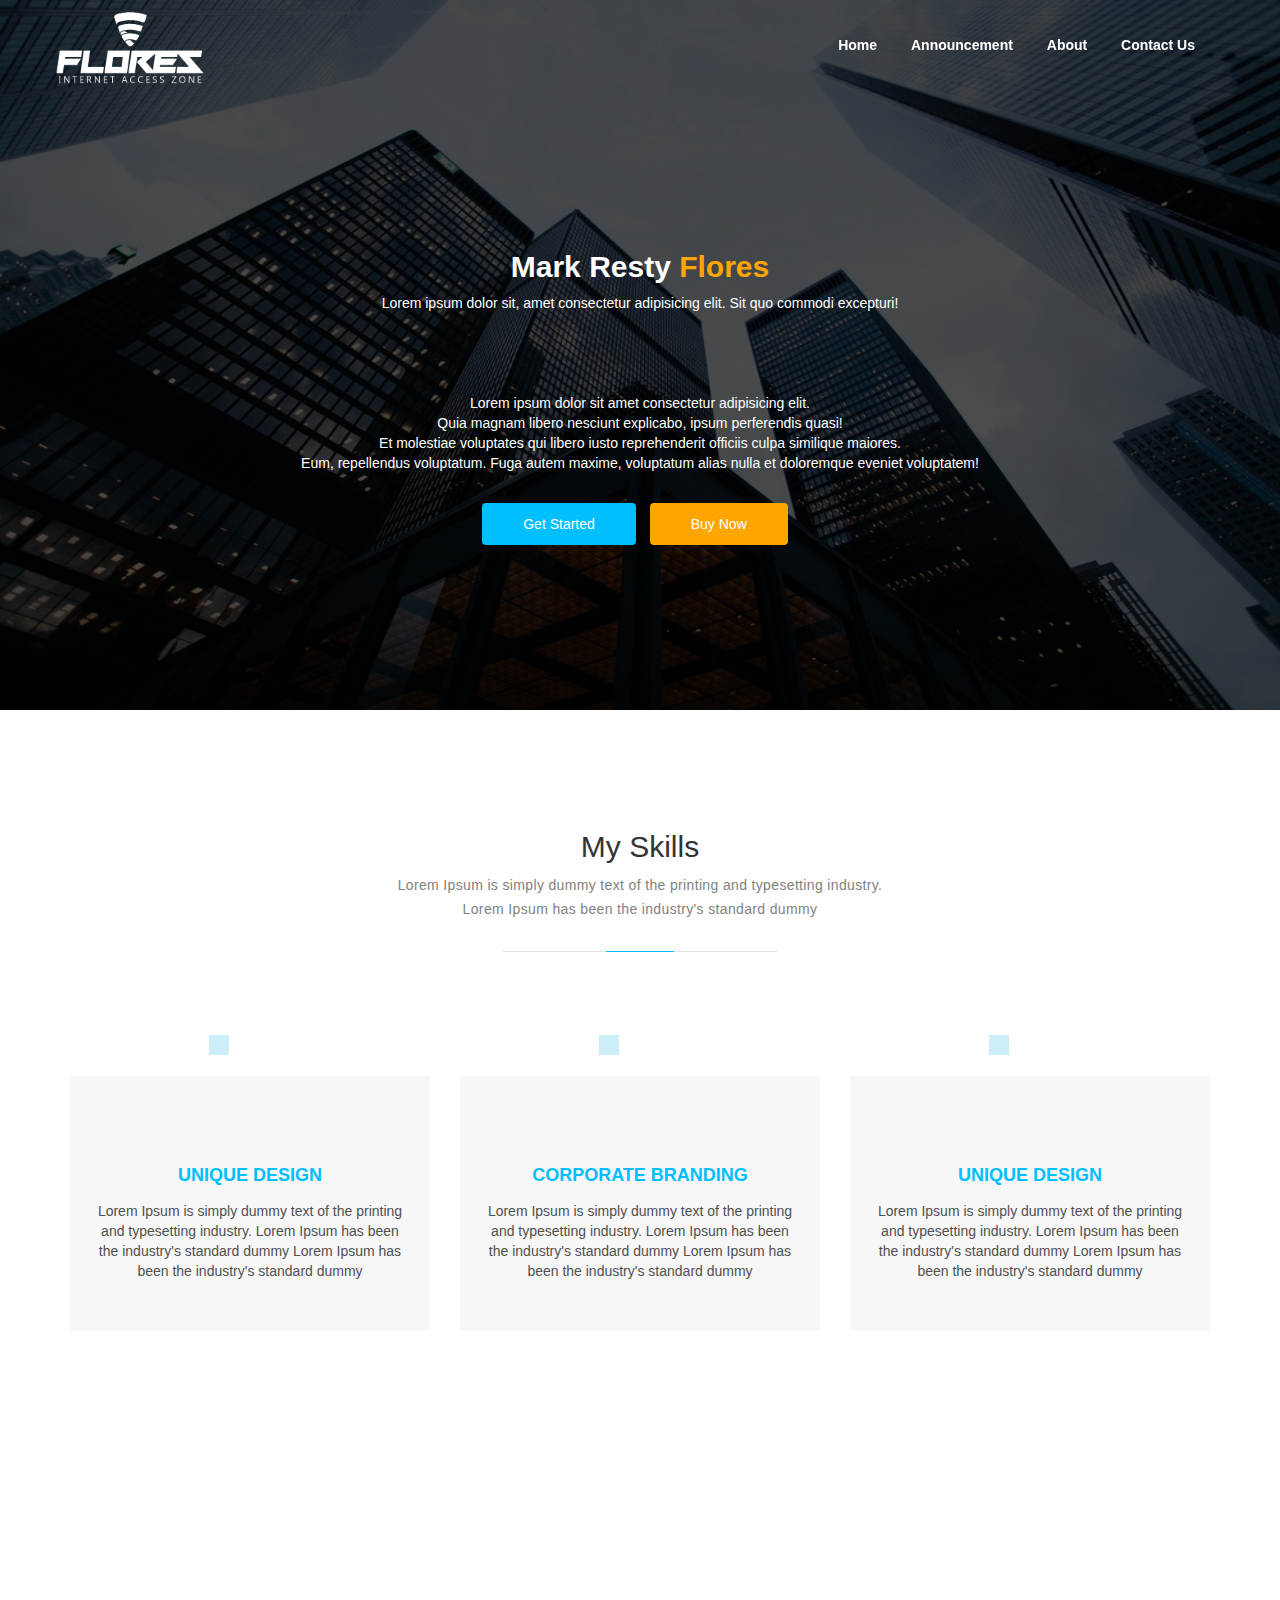
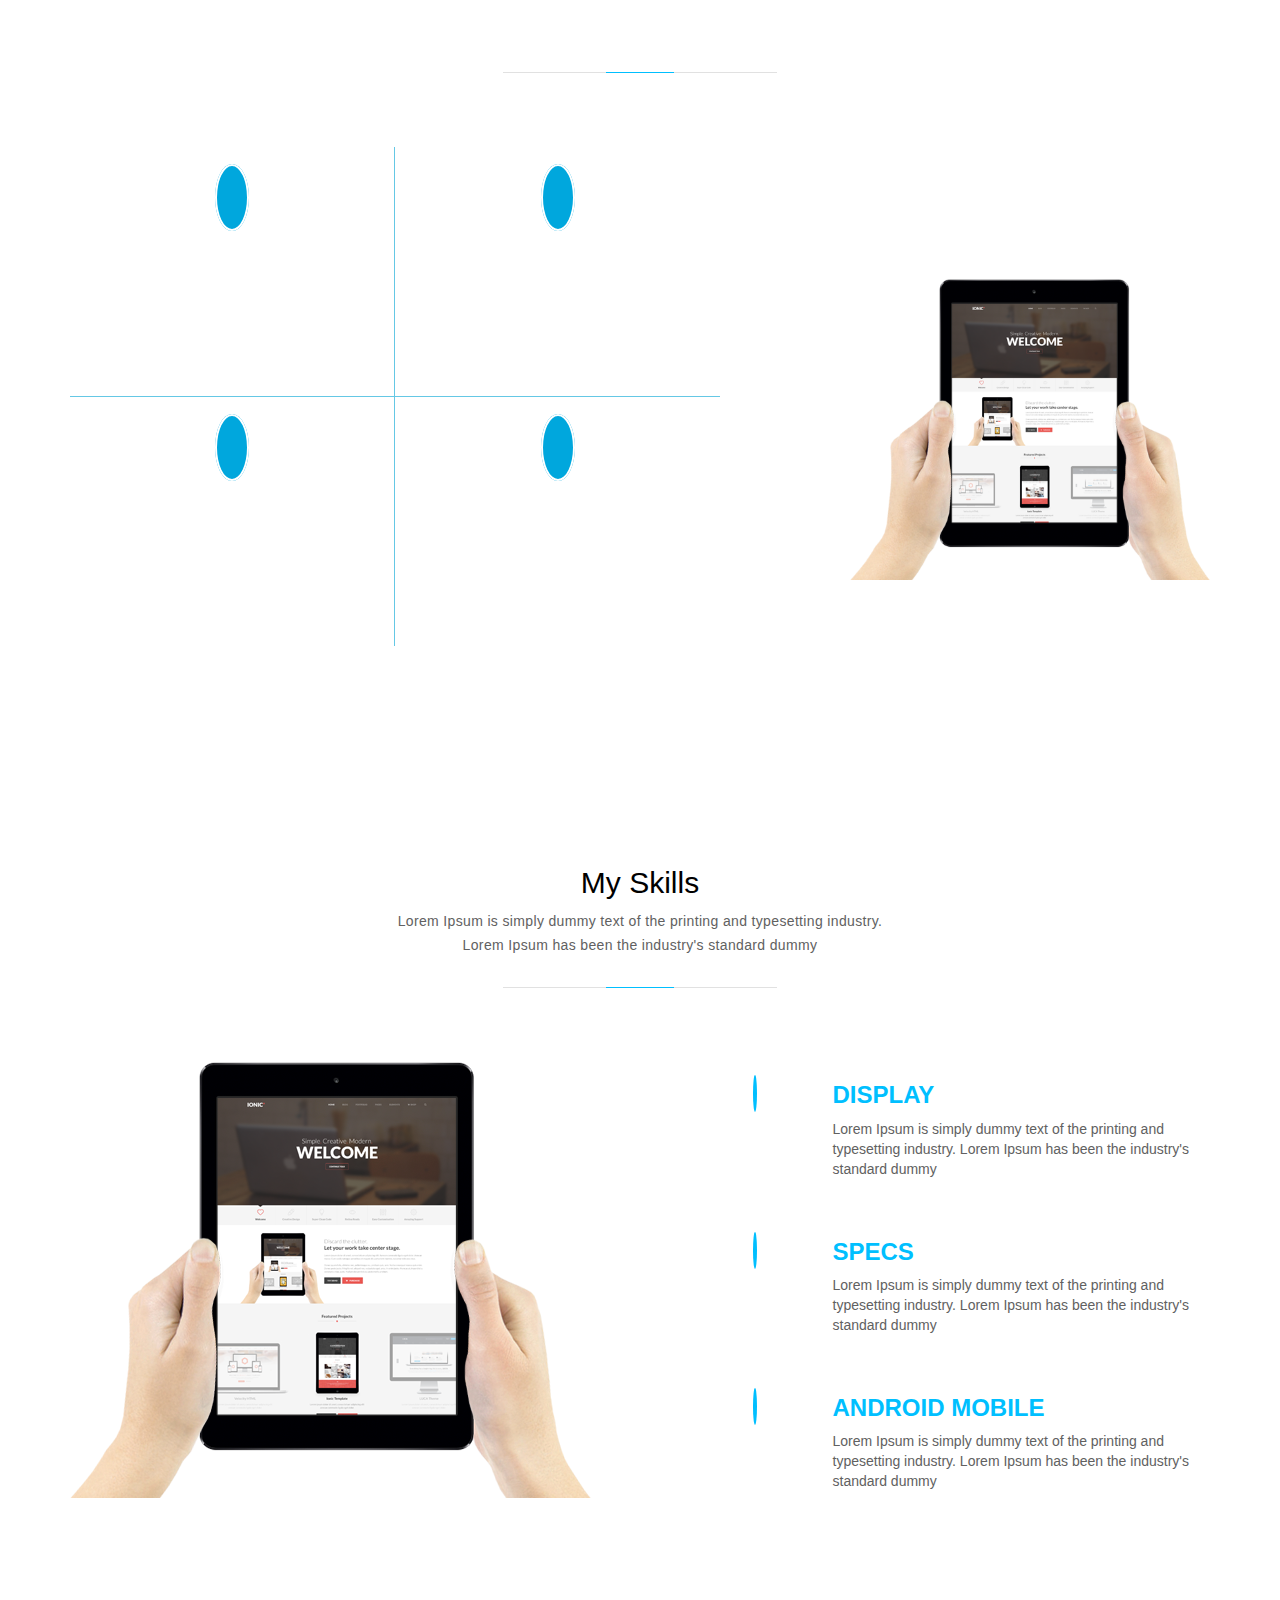
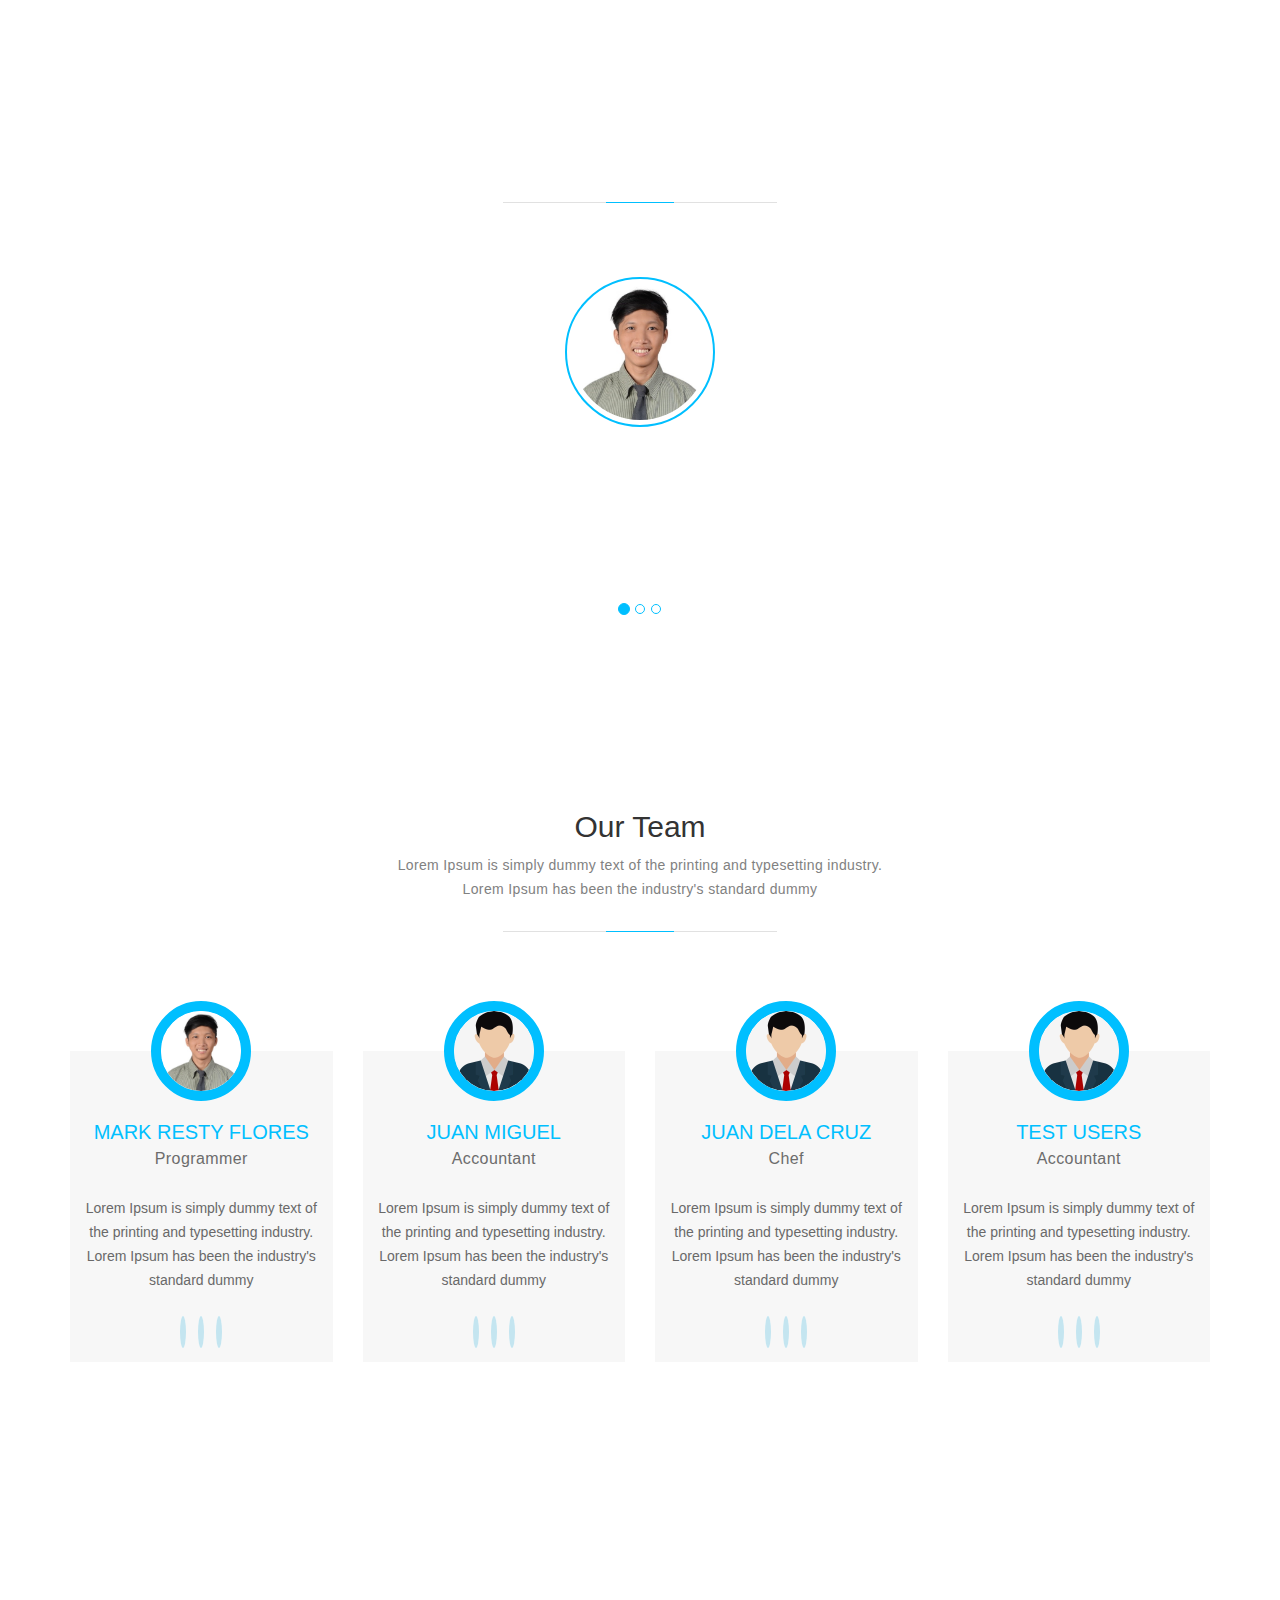
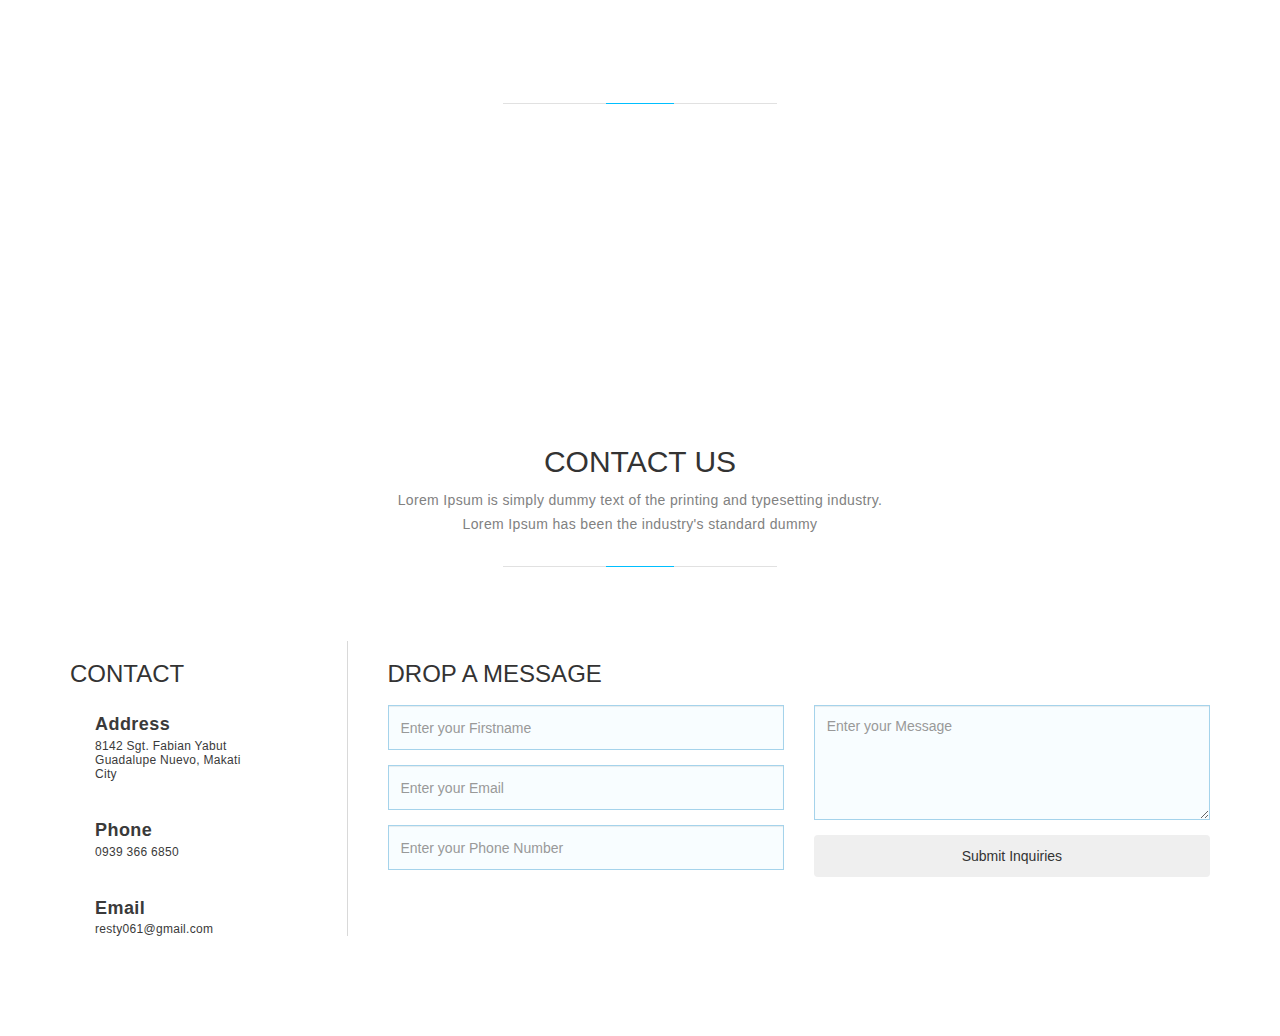
<file: index.html>
<!DOCTYPE html>
<html lang="en">
<head>
	<meta charset="UTF-8">
	<meta name="viewport" content="width=device-width, initial-scale=1.0">
	<title>Company Name</title>
	<link rel="stylesheet" href="css/style2.css">
	<script src="js/5fc9765381.js"></script>
	<link rel="stylesheet" href="css/bootstrap.min.css">
	<link rel="stylesheet" href="css/bootstrap-theme.min.css">
	<script src="js/jquery.min.js"></script>
	<script src="js/caroufredsel.js" type="text/javascript"></script>
	<script src="js/bootstrap.min.js"></script>

</head>
<body>
	<header>
		<div class="container">
			<div class="row">
				<a href="#" class="logo"><img src="img/logo.png"></a>
				<nav>
					<ul>
						<li><a href="#">Home</a></li>
						<li><a href="#">Announcement</a></li>
						<li><a href="#">About</a></li>
						<li><a href="#">Contact Us</a></li>
					</ul>
				</nav>
			</div>
		</div>
	</header>


	<section class="slider">
		<ul class="slider-carousel" id="slider-carousel">
			<li class="img1">
				<h2>Mark Resty<span> Flores</span></h2>
				<p>Lorem ipsum dolor sit, amet consectetur adipisicing elit. Sit quo commodi excepturi!</p>
				<i class="fab fa-apple"></i>
				<i class="fab fa-android"></i>
				<i class="fab fa-windows"></i>
				<p><br />
				Lorem ipsum dolor sit amet consectetur adipisicing elit. <br />
				Quia magnam libero nesciunt explicabo, ipsum perferendis quasi! <br />
				Et molestiae voluptates qui libero iusto reprehenderit officiis culpa similique maiores. <br />
				Eum, repellendus voluptatum. Fuga autem maxime, voluptatum alias nulla et doloremque eveniet voluptatem!
				</p><br />
				<a href="#" class="btn btn-half">Get Started</a>
				<a href="#" class="btn btn-full">Buy Now</a>
			</li>
			<li class="img2">
				<h2>Mark Resty<span> Flores</span></h2>
				<p>Lorem ipsum dolor sit, amet consectetur adipisicing elit. Sit quo commodi excepturi!</p>
				<i class="fab fa-apple"></i>
				<i class="fab fa-android"></i>
				<i class="fab fa-windows"></i>
				<p><br />
				Lorem ipsum dolor sit amet consectetur adipisicing elit. <br />
				Quia magnam libero nesciunt explicabo, ipsum perferendis quasi! <br />
				Et molestiae voluptates qui libero iusto reprehenderit officiis culpa similique maiores. <br />
				Eum, repellendus voluptatum. Fuga autem maxime, voluptatum alias nulla et doloremque eveniet voluptatem!
				</p><br />
				<a href="#" class="btn btn-half">Get Started</a>
				<a href="#" class="btn btn-full">Buy Now</a>
			</li>
			<li class="img3">
				<h2>Mark Resty<span> Flores</span></h2>
				<p>Lorem ipsum dolor sit, amet consectetur adipisicing elit. Sit quo commodi excepturi!</p>
				<i class="fab fa-apple"></i>
				<i class="fab fa-android"></i>
				<i class="fab fa-windows"></i>
				<p><br />
				Lorem ipsum dolor sit amet consectetur adipisicing elit. <br />
				Quia magnam libero nesciunt explicabo, ipsum perferendis quasi! <br />
				Et molestiae voluptates qui libero iusto reprehenderit officiis culpa similique maiores. <br />
				Eum, repellendus voluptatum. Fuga autem maxime, voluptatum alias nulla et doloremque eveniet voluptatem!
				</p><br />
				<a href="#" class="btn btn-half">Get Started</a>
				<a href="#" class="btn btn-full">Buy Now</a>
			</li>
		</ul>
	</section>

	<section class="intro-area white" id="intro">
		<div class="container">
			<div class="row">
				<div class="col-sm-12 text-center">
					<h2>My Skills</h2>
					<div class="sub-heading">
						<p>
							Lorem Ipsum is simply dummy text of the printing and typesetting industry. 
							<br />Lorem Ipsum has been the industry's standard dummy
						</p>
					</div>
				</div>
			</div>
			<div class="row">
				<div class="col-sm-4">
					<div class="intro-block">
						<span class="intro-icon"><i class="fas fa-paint-brush"></i></span>
						<h3>Unique Design</h3>
						<p>
							Lorem Ipsum is simply dummy text of the printing and typesetting industry. 
							Lorem Ipsum has been the industry's standard dummy Lorem Ipsum has been the industry's standard dummy
						</p>
					</div>
				</div>
				<div class="col-sm-4">
					<div class="intro-block">
						<span class="intro-icon"><i class="fab fa-angellist"></i></span>
						<h3>Corporate Branding</h3>
						<p>
							Lorem Ipsum is simply dummy text of the printing and typesetting industry. 
							Lorem Ipsum has been the industry's standard dummy Lorem Ipsum has been the industry's standard dummy
						</p>
					</div>
				</div>
				<div class="col-sm-4">
					<div class="intro-block">
						<span class="intro-icon"><i class="fas fa-paint-brush"></i></span>
						<h3>Unique Design</h3>
						<p>
							Lorem Ipsum is simply dummy text of the printing and typesetting industry. 
							Lorem Ipsum has been the industry's standard dummy Lorem Ipsum has been the industry's standard dummy
						</p>
					</div>
				</div>
			</div>
		</div>
	</section>

	<section class="feature-area" id="feature">
		<div class="container">
			<div class="row">
				<div class="col-sm-12 text-center">
					<div class="title">
						<h2>My Skills</h2>
						<div class="sub-heading">
							<p>
								Lorem Ipsum is simply dummy text of the printing and typesetting industry. 
								<br />Lorem Ipsum has been the industry's standard dummy
							</p>
						</div>
					</div>
				</div>
			</div>
			<div class="row">
				<div class="col-sm-12 col-lg-8 text-center">
					<div class="feature-block">
						<div class="single-feature featured-circle">
							<div class="circle"></div>
							<span class="featured-icon"><i class="fas fa-exchange-alt"></i></span>
							<h3>CUSTOM SCROLLBARS</h3>
							<p>
								Lorem Ipsum is simply dummy text of the printing and typesetting industry. 
								Lorem Ipsum has been the industry's standard dummy
							</p>
						</div>
						<div class="single-feature">
							<span class="featured-icon"><i class="fas fa-star-half-alt"></i></span>
							<h3>DEMO PACKAGE</h3>
							<p>
								Lorem Ipsum is simply dummy text of the printing and typesetting industry. 
								Lorem Ipsum has been the industry's standard dummy
							</p>
						</div>
						<div class="single-feature">
							<span class="featured-icon"><i class="fas fa-arrows-alt"></i></span>
							<h3>EASY TO USE</h3>
							<p>
								Lorem Ipsum is simply dummy text of the printing and typesetting industry. 
								Lorem Ipsum has been the industry's standard dummy
							</p>
						</div>
						<div class="single-feature">
							<span class="featured-icon"><i class="fas fa-cog"></i></span>
							<h3>API INCLUDE</h3>
							<p>
								Lorem Ipsum is simply dummy text of the printing and typesetting industry. 
								Lorem Ipsum has been the industry's standard dummy
							</p>
						</div>
					</div>
				</div>
				<div class="col-sm-4 col-lg-4">
					<div class="feature-mockup">
						<img src="img/table.png" class="img-responsive">
					</div>
				</div>
			</div>
		</div>
	</section>

	<section class="more-feature-area" id="more-feature">
		<div class="container">
			<div class="row">
				<div class="col-sm-12 text-center">
					<div class="title">
						<h2>My Skills</h2>
						<div class="sub-heading">
							<p>
								Lorem Ipsum is simply dummy text of the printing and typesetting industry. 
								<br />Lorem Ipsum has been the industry's standard dummy
							</p>
						</div>
					</div>
				</div>
			</div>

			<div class="row">
				<div class="col-sm-12 col-md-7">
					<img src="img/table.png" class="img-responsive">
				</div>
				<div class="col-sm-12 col-md-5">
					<div class="feature-list">
						<ul>
							<li>
								<div class="feature-icon">
									<i class="fas fa-arrows-alt"></i>
								</div>
								<div class="feature-details">
									<h3>Display</h3>
									<p>
									Lorem Ipsum is simply dummy text of the printing and typesetting industry. 
									Lorem Ipsum has been the industry's standard dummy
									</p>
								</div>
							</li>
							<li>
								<div class="feature-icon">
									<i class="fas fa-cog"></i>
								</div>
								<div class="feature-details">
									<h3>Specs</h3>
									<p>
									Lorem Ipsum is simply dummy text of the printing and typesetting industry. 
									Lorem Ipsum has been the industry's standard dummy
									</p>
								</div>
							</li>
							<li>
								<div class="feature-icon">
									<i class="fas fa-mobile-alt"></i>
								</div>
								<div class="feature-details">
									<h3>Android Mobile</h3>
									<p>
									Lorem Ipsum is simply dummy text of the printing and typesetting industry. 
									Lorem Ipsum has been the industry's standard dummy
									</p>
								</div>
							</li>
							
						</ul>
					</div>
				</div>
			</div>
		</div>
	</section>

	<section class="testimonials" id="testimonial">
		<div class="container">
			<div class="row">
				<div class="col-sm-12 text-center">
					<h2>AWESOME CLIENTS</h2>
					<div class="sub-heading">
						<p>Lorem Ipsum is simply dummy text of the printing and typesetting industry. 
							<br />Lorem Ipsum has been the industry's standard dummy</p>

					</div>
				</div>
			</div>
			<div class="row">
				<div class="col-sm-12">
					<div id="carousel-testimonials" class="carousel slide" data-ride="carousel">
							<ol class="carousel-indicators">
								<li data-target="#carousel-testimonials" data-slide-to="0" class="active"></li>
								<li data-target="#carousel-testimonials" data-slide-to="1" ></li>
								<li data-target="#carousel-testimonials" data-slide-to="2" ></li>
							</ol>
						<div class="carousel-inner">
							<div class="item active text-center">
								<img src="img/me.jpg" class="center-block">
								<h2>Mark Resty Flores</h2>
								<h4>Accountant</h4>
								<p>
									Lorem Ipsum is simply dummy text of the printing and typesetting industry.
									<br/>Lorem Ipsum has been the industry's standard dummy
								</p>
							</div>
							<div class="item text-center">
								<img src="img/users.jpg" class="center-block">
								<h2>Juan Miguel</h2>
								<h4>Programmer</h4>
								<p>
									Lorem Ipsum is simply dummy text of the printing and typesetting industry.
									<br/>Lorem Ipsum has been the industry's standard dummy
								</p>
							</div>
							<div class="item text-center">
								<img src="img/users.jpg" class="center-block">
								<h2>Juan Dela Cruz</h2>
								<h4>Chef</h4>
								<p>
									Lorem Ipsum is simply dummy text of the printing and typesetting industry.
									<br/>Lorem Ipsum has been the industry's standard dummy
								</p>
							</div>
						</div>
					</div>
				</div>
			</div>
		</div>
	</section>

	<section class="team-area" id="team">
		<div class="container">
			<div class="row">
				<div class="col-sm-12 text-center">
					<h2>Our Team</h2>
					<div class="sub-heading">
						<p>Lorem Ipsum is simply dummy text of the printing and typesetting industry. 
							<br />Lorem Ipsum has been the industry's standard dummy</p>

					</div>
				</div>
			</div>
			<div class="row">
				<div class="col-sm-6 col-md-3">
					<div class="team-block">
						<div class="team-man">
							<img src="img/me.jpg">
						</div>
						<div class="team-description">
							<div class="team-title">
								<h3>Mark Resty Flores</h3>
								<span>Programmer</span>
							</div>
							<p>Lorem Ipsum is simply dummy text of the printing and typesetting industry. 
								<br />Lorem Ipsum has been the industry's standard dummy
							</p>
							<div class="team-social-network">
								<a href="#"><i class="fab fa-facebook-f"></i></a>
								<a href="#"><i class="fab fa-twitter"></i></a>
								<a href="#"><i class="fab fa-linkedin-in"></i></a>
							</div>
						</div>
					</div>
				</div>
				<div class="col-sm-6 col-md-3">
					<div class="team-block">
						<div class="team-man">
							<img src="img/users.jpg">
						</div>
						<div class="team-description">
							<div class="team-title">
								<h3>Juan Miguel</h3>
								<span>Accountant</span>
							</div>
							<p>Lorem Ipsum is simply dummy text of the printing and typesetting industry. 
								<br />Lorem Ipsum has been the industry's standard dummy
							</p>
							<div class="team-social-network">
								<a href="#"><i class="fab fa-facebook-f"></i></a>
								<a href="#"><i class="fab fa-twitter"></i></a>
								<a href="#"><i class="fab fa-linkedin-in"></i></a>
							</div>
						</div>
					</div>
				</div>
				<div class="col-sm-6 col-md-3">
					<div class="team-block">
						<div class="team-man">
							<img src="img/users.jpg">
						</div>
						<div class="team-description">
							<div class="team-title">
								<h3>Juan Dela Cruz</h3>
								<span>Chef</span>
							</div>
							<p>Lorem Ipsum is simply dummy text of the printing and typesetting industry. 
								<br />Lorem Ipsum has been the industry's standard dummy
							</p>
							<div class="team-social-network">
								<a href="#"><i class="fab fa-facebook-f"></i></a>
								<a href="#"><i class="fab fa-twitter"></i></a>
								<a href="#"><i class="fab fa-linkedin-in"></i></a>
							</div>
						</div>
					</div>
				</div>
				<div class="col-sm-6 col-md-3">
					<div class="team-block">
						<div class="team-man">
							<img src="img/users.jpg">
						</div>
						<div class="team-description">
							<div class="team-title">
								<h3>Test Users</h3>
								<span>Accountant</span>
							</div>
							<p>
								Lorem Ipsum is simply dummy text of the printing and typesetting industry. 
								<br />Lorem Ipsum has been the industry's standard dummy
							</p>
							<div class="team-social-network">
								<a href="#"><i class="fab fa-facebook-f"></i></a>
								<a href="#"><i class="fab fa-twitter"></i></a>
								<a href="#"><i class="fab fa-linkedin-in"></i></a>
							</div>
						</div>
					</div>
				</div>
			</div>
		</div>
	</section>

	<section class="download downloadnow" id="download">
		<div class="container">
			<div class="row">
				<div class="col-sm-12 text-center">
					<div class="title">
						<h2>DOWNLOAD</h2>
						<div class="sub-heading">
							<p>
								Lorem Ipsum is simply dummy text of the printing and typesetting industry. 
								<br />Lorem Ipsum has been the industry's standard dummy
							</p>
						</div>
					</div>
				</div>
				<div class="social-button text-center">
					<a href="" class="btn default-btn"><i class="fab fa-apple"></i> App Store</a>
					<a href="" class="btn default-btn"><i class="fab fa-android"></i> Play Store</a>
					<a href="" class="btn default-btn"><i class="fab fa-windows"></i> Windows</a>
				</div>
			</div>
		</div>
	</section>

	<section class="contact-area" id="contact">
		<div class="container">
			<div class="row">
				<div class="col-sm-12 text-center">
					<h2>CONTACT US</h2>
					<div class="sub-heading">
						<p>
							Lorem Ipsum is simply dummy text of the printing and typesetting industry. 
								<br />Lorem Ipsum has been the industry's standard dummy
						</p>
					</div>
				</div>
			</div>
			<div class="row">
				<div class="col-sm-3 divider">
					<h3>Contact</h3>
					<div class="contact-address">
						<ul>
							<li>
								<i class="fas fa-home"></i>
								<div class="address-phone">
									<h4>Address</h4>
									<span>8142 Sgt. Fabian Yabut</span>
									<span>Guadalupe Nuevo, Makati City</span>

								</div>
							</li>
							<li>
								<i class="fas fa-phone"></i>
								<div class="address-phone">
									<h4>Phone</h4>
									<span>0939 366 6850</span>
								</div>
							</li>
							<li>
								<i class="fas fa-paper-plane"></i>
								<div class="address-phone">
									<h4>Email</h4>
									<span>resty061@gmail.com</span>
								</div>
							</li>
						</ul>
					</div>
				</div>
				<div class="col-sm-9">
					<div class="contact-block">
						<h3>Drop a message</h3>
						<form action="" class="contact_form">
							<div class="row">
								<div class="col-sm-6">
									<div class="form-group">
										<input type="text" class="form-control" placeholder="Enter your Firstname" required="required">
									</div>
									<div class="form-group">
										<input type="email" class="form-control" placeholder="Enter your Email" required="required">
									</div>
									<div class="form-group">
										<input type="number" class="form-control" placeholder="Enter your Phone Number" required="required">
									</div>
								</div>
								<div class="col-sm-6">
									<div class="form-group">
										<textarea class="form-control" cols="30" rows="10" required="required" placeholder="Enter your Message"></textarea>
									</div>
									<div class="form-group">
										<input type="submit" class="btn default-btn btn-block" value="Submit Inquiries">
									</div>
								</div>
							</div>
						</form>
					</div>
				</div>
			</div>
		</div>
	</section>

	<script src="js/main.js" type="text/javascript"></script>
</body>
</html>
</file>
<file: css/style2.css>
*,html,body
{
    margin: 0;
    padding: 0;
}

body
{
    height: 3000px;
}


header
{
    height: 90px;
    line-height: 90px;
    position: fixed;
    z-index: 1;
    width: 100%;
}

.secondary
{
    background-color: deepskyblue;
    box-shadow: 0px 0px 17px 0px;
    transition: all 0.5s ease-in;
}

ul
{
    list-style: none;
}

ul li
{
    display: inline-block;
}


header nav
{
    float: right;
}

.logo img
{
    height: 75px;
    width: 150px;
}

header nav ul li a
{
    padding-right: 30px;
    font-weight: bold;
    color: white;

}

header nav ul li a:hover
{
    text-decoration: none;
    color: darkcyan;
}


.img1
{
    background-image: linear-gradient(rgba(0,0,0,0.7), rgba(0,0,0,0.7)),url(..//img/carousel/img1.jpg);
    background-size: 100% 100%;
}


.slider,.slider ul, .slider ul li
{
    height: 710px;
    width: 100%;
    color: white;
    text-align: center;
}

.slider h2
{
    font-weight: bold;
    margin-top: 250px;
}
.slider span
{
    color: orange;
}

.slider a
{
    padding: 10px 40px;
    margin-right: 10px;
}

.slider a.btn-half
{
    background-color: deepskyblue;
    color: white;
}

.slider a.btn-half:hover
{
    background-color: dodgerblue;
}

.slider a.btn-full
{
    background-color: orange;
    color: white;
}

.slider a.btn-full:hover
{
    background-color: #e67e22;
    color: white;
}

.img2
{
    background-image: linear-gradient(rgba(0,0,0,0.7), rgba(0,0,0,0.7)),url(..//img/carousel/img2.jpg);
    background-size: 100% 100%;
}
.img3
{
    background-image: linear-gradient(rgba(0,0,0,0.7), rgba(0,0,0,0.7)),url(..//img/carousel/img3.jpg);
    background-size: 100% 100%;
}

.slider i
{
    font-size: 35px;
    margin-right: 10px;
}

.intro-area
{
    position: relative;
    padding: 100px 0px;
    text-align: center;
}

.sub-heading
{
    position: relative;
    margin-bottom: 75px;
}

.sub-heading:before
{
    content:"";
    position: absolute;
    top: 100%;
    left: 50%;
    margin-left: -3%;
    width: 6%;
    height: 1px;
    background-color: deepskyblue;
    z-index: 1;
    -webkit-transition: 0.3s ease;
    -moz-transition: 0.3s ease;
    -ms-transition: 0.3s ease;
    -o-transition: 0.3s ease;
    transition: 0.3s ease;
}

.sub-heading:hover:before
{
    width: 24%;
    margin-left: -12%;
}

.sub-heading:after
{
    content:"";
    position: absolute;
    top: 100%;
    left: 50%;
    margin-left: -12%;
    width: 24%;
    height: 1px;
    background-color: #e1e1e1;
 
}

.sub-heading p
{
    color: #818181;
    display: inline-block;
    padding: 0px 0px 20px;
    position: relative;
    line-height: 24px;
    letter-spacing: 0.025em;
}

.intro-block
{
    position: relative;
    background: #f7f7f7;
    margin: 50px 0px 0px;
    text-align: center;
    padding: 70px 25px 40px;
}

.intro-block:hover, .intro-block.active
{
    background: #0aabe1;
}

.intro-block:hover
{
    transition: .6s ease;
    -webkit-transition: .6s ease;
    -moz-transition: .6s ease;
    -ms-transition: .6s ease;
    -o-transition: .6s ease;
}

.intro-block .intro-icon
{
    position: absolute;
    top: -31px;
    left: 50%;
    margin-left: -31px;
}

.intro-block .fas
{
    width: 63px;
    height: 63px;
    font-size: 30px;
    color: white;
    line-height: 2;
    background: deepskyblue;
    border-radius: 50%;
    box-shadow: 0px 0px 0px 10px #cceef9;  
}

.intro-block .fab
{
    width: 63px;
    height: 63px;
    font-size: 30px;
    color: white;
    line-height: 2;
    background: deepskyblue;
    border-radius: 50%;
    box-shadow: 0px 0px 0px 10px #cceef9;  
}

.intro-block:hover .fas, .intro-block.active .fas
{
    background: white;
    color: deepskyblue;
    box-shadow: 0px 0px 0px 10px deepskyblue;
}

.intro-block:hover .fab, .intro-block.active .fab
{
    background: white;
    color: deepskyblue;
    box-shadow: 0px 0px 0px 10px deepskyblue;
}

.intro-block h3
{
    font-size: 18px;
    color: deepskyblue;
    font-weight: 700;
    text-transform: uppercase;
    margin-bottom: 15px;
}

.intro-block p
{
    color: #505050;
}

.intro-block:hover h3, .intro-block:hover p
{
    color: #f6f6f6;
}

.feature-area
{
    background-image: linear-gradient(rgba(0,0,0,0.4), rgba(0,0,0,0.7)),url(..//img/carousel/img4.jpg);
    background-size: 100% 100%;
    background-position: center;
    background-attachment: fixed;
}

.title h2, p
{
    color: white;
}

.single-feature h3
{
    color: white;
}

.single-feature
{
    position: relative;
    width: 325px;
    float: left;
    padding: 30px 0;
    text-align: center;
    border-right: 1px solid #65c8e5;
    border-bottom: 1px solid #65c8e5;
    transition: .3s ease;
    -webkit-transition: .3s ease;
    -moz-transition: .3s ease;
    -ms-transition: .3s ease;
    -o-transition: .3s ease;
}

.feature-block:after
{
    content: "";
    display: table;
}

.feature-block:after
{
    clear: both;
}

.featured-icon
{
    display: inline-block;
    margin-bottom: 20px;
}

.single-feature i.fas
{
    border: 2px solid #fff;
    padding: 15px;
    border-radius: 50%;
    font-size: 30px;
    background-color: #00a7dd;
    color: white;
    width: 64px;
    height: 64px;
    transition: .3s ease;
    -webkit-transition: .3s ease;
    -moz-transition: .3s ease;
    -ms-transition: .3s ease;
    -o-transition: .3s ease;
}

.feature-block:hover .single-feature
{
    border-color: white;
    transition: .3s ease;
    -webkit-transition: .3s ease;
    -moz-transition: .3s ease;
    -ms-transition: .3s ease;
    -o-transition: .3s ease;
}

.single-feature:hover .featured-icon .fas
{
    border: 2px solid #00a7dd;
    background: white;
    color: deepskyblue;
}

.single-feature:nth-of-type(even)
{
    border-right: none;
}

.single-feature:nth-last-child(2)
{
    border-bottom: none;
}

.single-feature:last-child
{
    border-bottom: none;
}

.feature-area
{
    padding: 100px 0;
}

.feature-mockup
{
    bottom: -132px;
    position: relative;
}

.title .sub-heading p
{
    color: white;
}

.more-feature-area .title h2
{
    color: black;
}

.more-feature-area .title .sub-heading p
{
    color: #616161;
}

.more-feature-area
{
    padding: 100px 0;
}

.feature-list ul
{
    list-style: none;
}

.feature-list li
{
    position: relative;
    margin-bottom: 30px;
    padding-left: 80px;
}

.feature-list li:hover i
{
    color: white;
    background-color: #00a7dd;
    transition: .5s ease;
    -webkit-transition: .5s ease;
    -moz-transition: .5s ease;
    -ms-transition: .5s ease;
    -o-transition: .5s ease;
}

.feature-icon
{
    position: absolute;
    left: 0;
}

.feature-icon i
{
    width: 63px;
    height: 63px;
    text-align: center;
    font-size: 30px;
    background-color: white;
    color: deepskyblue;
    border-radius: 50%;
    border: 2px solid deepskyblue;
    line-height: 63px;
}

.feature-details h3
{
    color: deepskyblue;
    font-weight: 700;
    text-transform: uppercase;
}

.feature-details p
{
    color: #616161;
    font-weight: 200;
}

.testimonials
{

    background-image: linear-gradient(rgba(0,0,0,0.4), rgba(0,0,0,0.7)),url(..//img/carousel/img6.jpg);
    background-size: 100% 100%;
    background-position: center;
    background-attachment: fixed;
    padding-top: 120px;
    padding-bottom: 120px;
    color: white;
    margin-top: -100px;
}

.testimonials .carousel-indicators
{
    bottom: -60px;
}

.testimonials .sub-heading p
{
    color: white;
}

.carousel-inner img
{
    width: 150px;
    height: 150px;
    border-radius: 100%;
    border: 2px solid deepskyblue;
    padding: 5px;
}

.testimonials .carousel-indicators li.active
{
    background-color: deepskyblue;
}

.testimonials .carousel-indicators li
{
    border-color: deepskyblue;
}

.team-area
{
    position: relative;
    padding: 100px 0px;
    text-align: center;
}

.team-area .sub-heading
{
    margin-bottom: 100px;
}

.team-man
{
    position: absolute;
    left: 50%;
    margin-left: -50px;
    top: -50px;
    overflow: hidden;
    height: 100px;
    min-height: 100px;
    width: 100px;
    min-width: 100px;
    border: 10px solid deepskyblue;
    border-radius: 50%;
}

.team-man img
{
    width: 100%;
    height: 100%;
    min-height: 100%;
    min-width: 100%;
    border-radius: 50%;
}

.team-block h3
{
    color: deepskyblue;
    font-size: 20px;
    font-weight: 700px;
    text-transform: uppercase;
    padding-top: 70px;
    margin-bottom: 5px;
}

.team-block span
{
     color: #6c6c6c;
     font-size: 16px;
     text-transform: capitalize;
     letter-spacing: 0.025em;
}

.team-block p
{
    color: dimgrey;
    font-size: 14px;
    padding: 25px 15px;
    line-height: 24px;
}

.team-description
{
    background-color: #f7f7f7;
}

.team-social-network
{
    text-align: center;
    padding-bottom: 15px;
}

.team-social-network a
{
    margin: 0 6px;
}

.team-social-network i
{
    height: 40px;
    width: 40px;
    background: white;
    text-align: center;
    color: deepskyblue;
    border-radius: 50%;
    border: 3px solid #c4e5f0;
    padding-top: 10px;
}

.team-block
{
    text-align: center;
    position: relative;
}

.team-block:hover .team-description
{
    background-color: deepskyblue;
    color: white;
    transition: .3s ease;
    -webkit-transition: .3s ease;
    -moz-transition: .3s ease;
    -ms-transition: .3s ease;
    -o-transition: .3s ease;
}

.team-block:hover .team-title h3,
.team-block:hover .team-title span
{
    color: white;
    transition: .4s ease;
    -webkit-transition: .4s ease;
    -moz-transition: .4s ease;
    -ms-transition: .4s ease;
    -o-transition: .4s ease;
}

.team-block:hover .team-description p
{
    color: #f9f9f9;
    transition: 0.5s ease;
    -webkit-transition: 0.5s ease;
    -moz-transition: 0.5s ease;
    -ms-transition: 0.5s ease;
    -o-transition: 0.5s ease;
}

.team-block:hover .team-social-network i
{
    border-color: white;
    background: deepskyblue;
    color: white;
    transition: .4s ease;
    -webkit-transition: .4s ease;
    -moz-transition: .4s ease;
    -ms-transition: .4s ease;
    -o-transition: .4s ease;
}

.download h2
{
    color: white;
}

.download .sub-heading p
{
    color: white;
}


.download
{
    background-image: linear-gradient(rgba(0,0,0,0.4), rgba(0,0,0,0.7)),url(..//img/carousel/img5.jpg);
    background-size: cover;
    -webkit-background-size: 0.5s ease-in;
    -moz-background-size: 0.5s ease-in;
    -ms-background-size: 0.5s ease-in;
    -o-background-size: 0.5s ease-in;
    background-attachment: fixed;

}

.download .default-btn
{
    background: transparent;
    border: 1px solid white;
    color: white;
    font-size: 20px;
    padding: 8px 40px;
    margin: 0 12px;
    transition: 0.5s ease-in;
    -webkit-transition: 0.5s ease-in;
    -moz-transition: 0.5s ease-in;
    -ms-transition: 0.5s ease-in;
    -o-transition: 0.5s ease-in;
}

.download .default-btn:hover 
{
    background: white;
    color: deepskyblue;
}

.download .fab
{
    margin-right: 10px;
}

.downloadnow
{
    padding: 100px 0px;
}

.contact-area
{
    padding: 100px 0;
}

.divider
{
    border-right: 1px solid #d9d9d9;
}

.contact-area h3
{
    text-transform: uppercase;
    margin-bottom: 18px;
}

.contact-area h4
{
    color: #3a3a3a;
    font-weight: 700;
    text-transform: capitalize;
    margin-bottom: 4px;
    letter-spacing: 0.025em;
}

.contact-area span
{
    display: block;
    color: #3a3a3a;
    font-size: 12px;
    line-height: normal;
    letter-spacing: 0.025em;
}

.contact-area ul li
{
    overflow: hidden;
    margin-bottom: 25px;
}

.contact-area ul li:last-child
{
    float: left;
    margin-bottom: 0;
}

.contact-area ul li .fas
{
    float: left;
    width: 25px;
    color: deepskyblue;
    font-size: 30px;
}

.contact-address ul li .address-phone
{
    float: left;
    width: 180px;
    padding-left: 25px;
}

.contact-block
{
    padding-left: 25px;
}

.contact-area .form-control, .contact-area textarea
{
    font-family: 'roboto', sans-serif;
    background: #f8fdff;
    border: 1px solid #a5d3eb;
    padding: 10px 12px;
    color: #bdbdbd;
    height: 45px;
    font-weight: 400;
    border-radius: 0;
}


.contact-area textarea 
{
    min-height: 115px;
}

.contact-area .default-btn
{
    padding: 10px;
}
</file>
